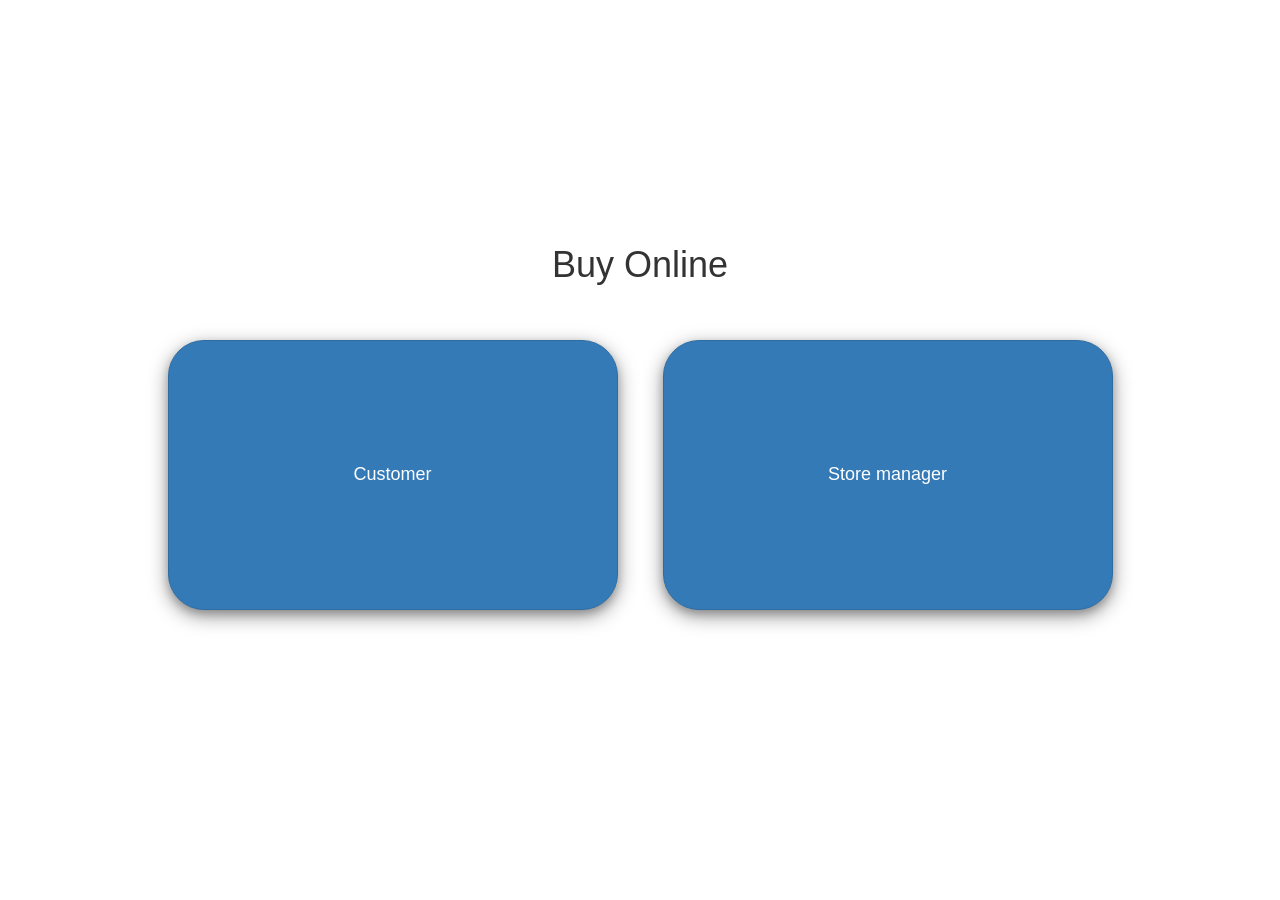
<file: buyonline.html>
<!DOCTYPE html>

<meta charset="utf-8" />
<meta name="viewport" content="width=device-width, initial-scale=1" />
<link
    rel="stylesheet"
    href="https://maxcdn.bootstrapcdn.com/bootstrap/3.4.1/css/bootstrap.min.css" />
<script src="https://ajax.googleapis.com/ajax/libs/jquery/3.6.4/jquery.min.js"></script>
<script src="https://maxcdn.bootstrapcdn.com/bootstrap/3.4.1/js/bootstrap.min.js"></script>

<html>
    <body>
        <div
            style="
                justify-content: center;
                align-items: center;
                gap: 5vh;
                margin-top: 25vh;
            ">
            <div class="row" style="text-align: center">
                <h1>Buy Online</h1>
            </div>
            <div
                class="row"
                style="
                    display: flex;
                    align-items: center;
                    width: fit-content;
                    margin: auto;
                    gap: 5vh;
                    margin-top: 5vh;
                ">
                <button
                    class="btn btn-primary"
                    style="
                        width: 50vh;
                        height: 30vh;
                        border-radius: 4vh;
                        font-size: large;
                        box-shadow: 0 4px 8px 0 rgba(0, 0, 0, 0.2),
                            0 6px 20px 0 rgba(0, 0, 0, 0.4);
                    "
                    onclick="document.location.href='login.html'">
                    Customer
                </button>
                <button
                    class="btn btn-primary"
                    style="
                        width: 50vh;
                        height: 30vh;
                        border-radius: 4vh;
                        font-size: large;
                        box-shadow: 0 4px 8px 0 rgba(0, 0, 0, 0.2),
                            0 6px 20px 0 rgba(0, 0, 0, 0.4);
                    "
                    onclick="document.location.href='mlogin.html'">
                    Store manager
                </button>
            </div>
        </div>
    </body>
</html>
</file>
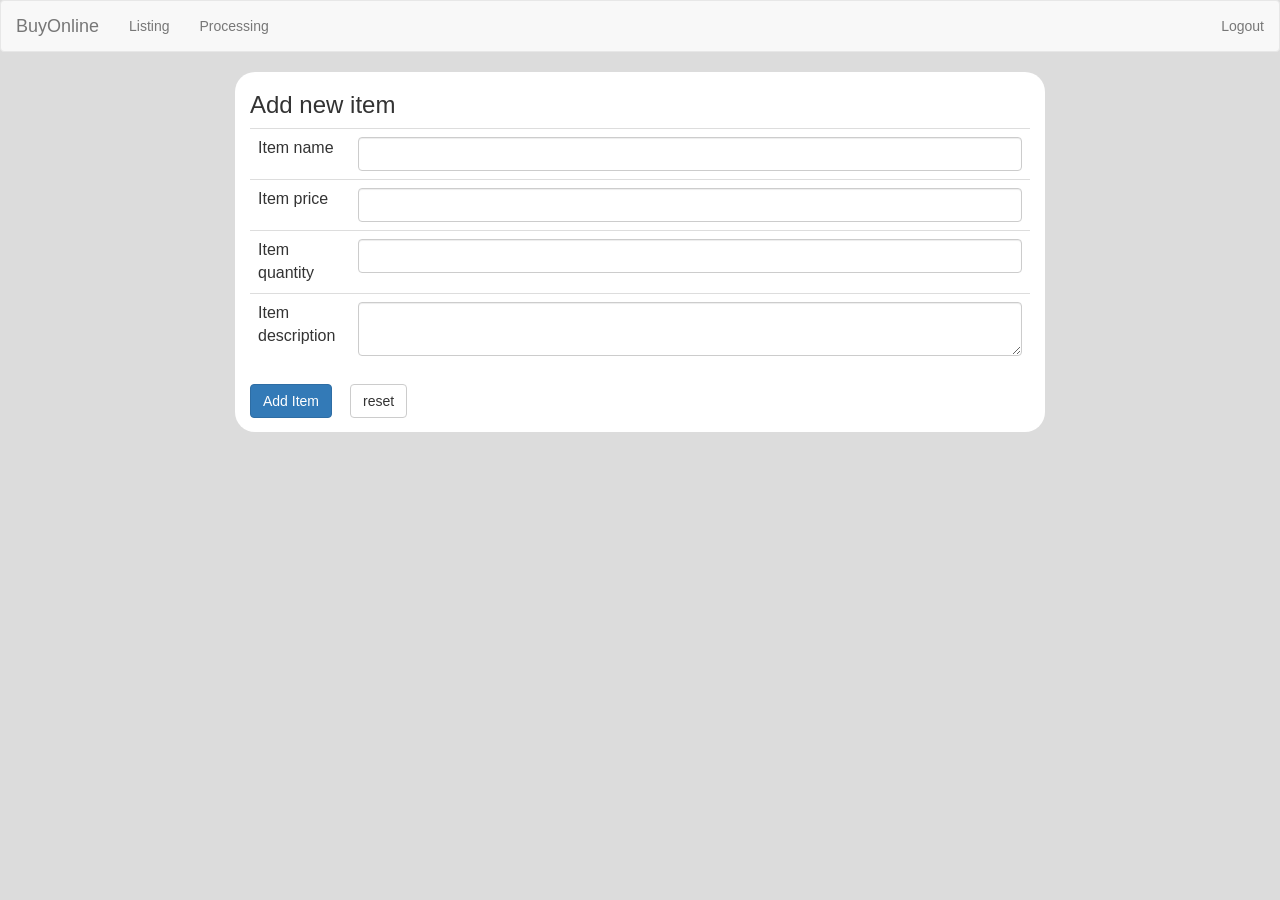
<file: listing.html>
<html>
    <meta charset="utf-8" />
    <meta name="viewport" content="width=device-width, initial-scale=1" />
    <title>Listing</title>
    <link
        rel="stylesheet"
        href="https://maxcdn.bootstrapcdn.com/bootstrap/3.4.1/css/bootstrap.min.css" />
    <link rel="stylesheet" href="styles.css" />
    <script src="https://ajax.googleapis.com/ajax/libs/jquery/3.6.4/jquery.min.js"></script>
    <script src="https://maxcdn.bootstrapcdn.com/bootstrap/3.4.1/js/bootstrap.min.js"></script>
    <script src="utils.js"></script>

    <script>
        function AddProduct() {
            let name = document.getElementById("name").value;
            let price = document.getElementById("price").value;
            let quantity = document.getElementById("quantity").value;
            let description = document.getElementById("description").value;
            $.ajax({
                url: "listing.php",
                type: "post",
                data: {
                    name: name,
                    price: price,
                    quantity: quantity,
                    description: description,
                },
                success: function (data) {
                    showAlert([
                        "Success!",
                        "The item has been listed in the system, and the item number is: " +
                            data,
                    ]);
                },
                error: function (xhr, status, code) {
                    showAlert(xhr);
                },
            });
        }
        function Logout() {
            localStorage.removeItem("manager");
            $.ajax({
                url: "logout.php",
                type: "post",
                data: {
                    type: "manager",
                },
                success: function (data) {
                    document.location.href = "logout.html?name=" + data;
                },
            });
        }
    </script>

    <body>
        <script>
            ManagerHeader();
        </script>

        <div
            class="container"
            style="
                margin: auto;
                width: 90vh;
                background-color: white;
                border-radius: 20px;
            ">
            <form>
                <h3>Add new item</h3>
                <table class="table">
                    <tr>
                        <td style="width: 100px">Item name</td>
                        <td>
                            <input
                                type="text"
                                id="name"
                                class="form-control"
                                required />
                        </td>
                    </tr>
                    <tr>
                        <td style="width: 100px">Item price</td>
                        <td>
                            <input
                                type="number"
                                step="0.001"
                                id="price"
                                class="form-control"
                                required />
                        </td>
                    </tr>
                    <tr>
                        <td style="width: 100px">Item quantity</td>
                        <td>
                            <input
                                type="number"
                                id="quantity"
                                class="form-control"
                                required />
                        </td>
                    </tr>
                    <tr>
                        <td style="width: 100px">Item description</td>
                        <td>
                            <textarea
                                id="description"
                                class="form-control"
                                required></textarea>
                        </td>
                    </tr>
                </table>
                <div class="row">
                    <div class="column col-sm-4">
                        <button
                            type="button"
                            class="btn btn-primary"
                            onclick="AddProduct()">
                            Add Item
                        </button>
                    </div>
                    <div class="column col-sm-4">
                        <input
                            type="reset"
                            class="btn btn-default"
                            value="reset" />
                    </div>
                </div>
            </form>
        </div>

        <script>
            Alert();
        </script>
    </body>
</html>
</file>
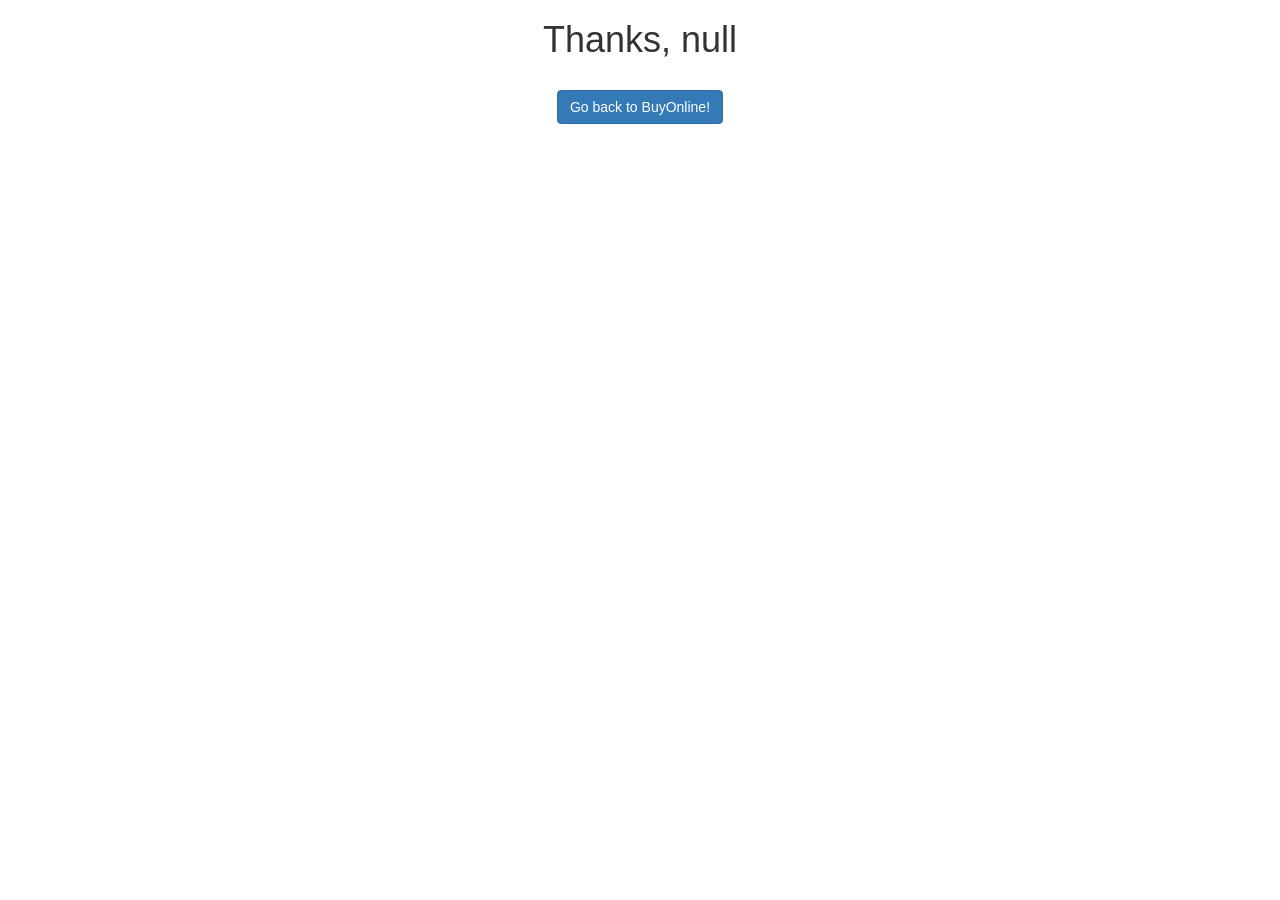
<file: logout.html>
<title>BuyOnline</title>
<link
    rel="stylesheet"
    href="https://maxcdn.bootstrapcdn.com/bootstrap/3.4.1/css/bootstrap.min.css" />
<script src="https://ajax.googleapis.com/ajax/libs/jquery/3.6.4/jquery.min.js"></script>
<script src="https://maxcdn.bootstrapcdn.com/bootstrap/3.4.1/js/bootstrap.min.js"></script>
<script>
    $(document).ready(function () {
        urlParams = new URLSearchParams(window.location.search);
        name = urlParams.get("name");
        document.getElementById("name").innerText = name;
    });
</script>

<html>
    <body>
        <div style="margin: auto; text-align: center">
            <h1>Thanks, <span id="name"></span></h1>
            <br />
            <button
                onclick="document.location.href='buyonline.html'"
                class="btn btn-primary">
                Go back to BuyOnline!
            </button>
        </div>
    </body>
</html>
</file>
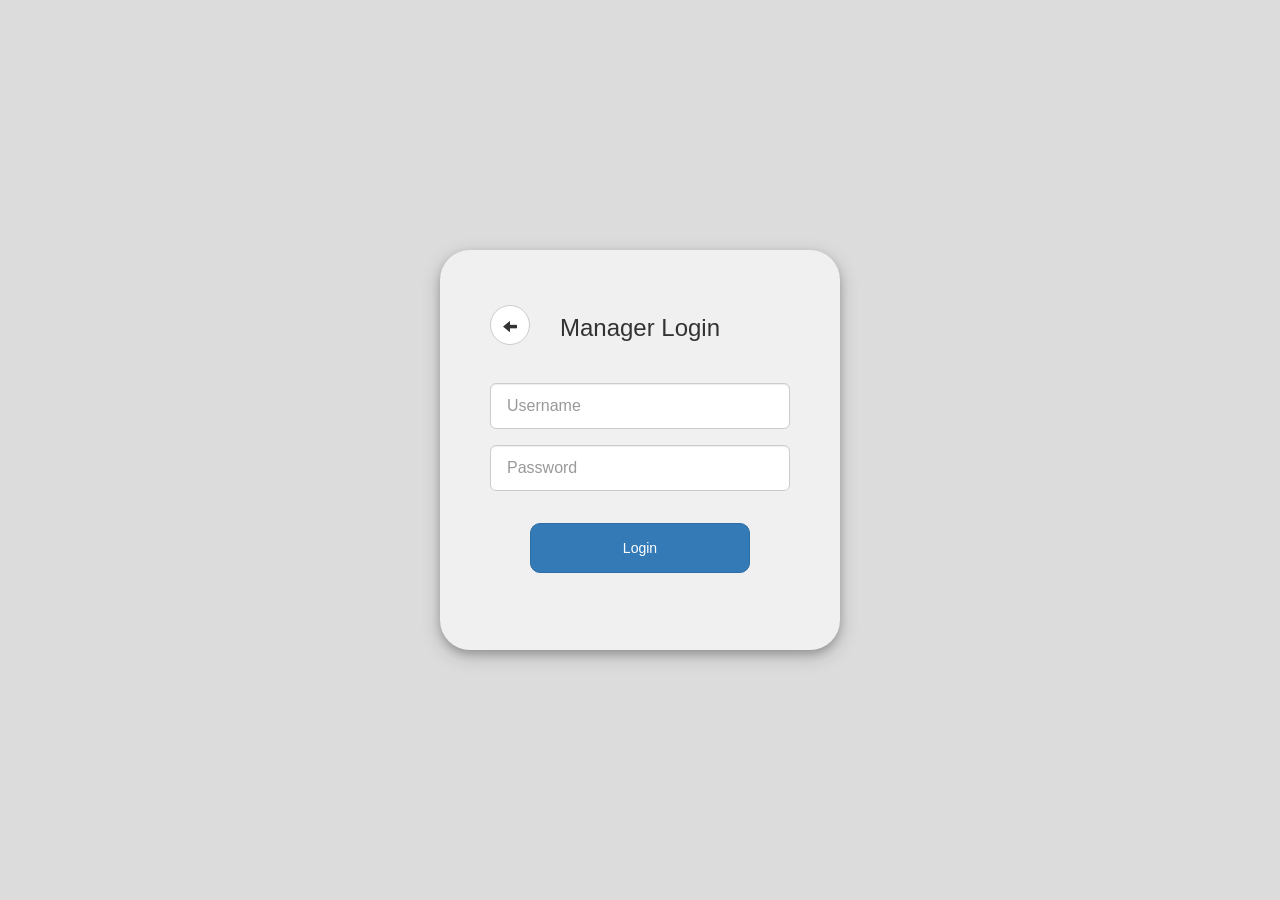
<file: mlogin.html>
<!DOCTYPE html>

<meta charset="utf-8" />
<meta name="viewport" content="width=device-width, initial-scale=1" />
<title>Manager Login</title>
<link
    rel="stylesheet"
    href="https://maxcdn.bootstrapcdn.com/bootstrap/3.4.1/css/bootstrap.min.css" />
<link rel="stylesheet" href="styles.css" />
<script src="https://ajax.googleapis.com/ajax/libs/jquery/3.6.4/jquery.min.js"></script>
<script src="https://maxcdn.bootstrapcdn.com/bootstrap/3.4.1/js/bootstrap.min.js"></script>
<script src="utils.js"></script>

<script>
    function Login() {
        username = document.getElementById("username").value;
        password = document.getElementById("password").value;

        $.ajax({
            url: "mlogin.php",
            type: "post",
            data: {
                username: username,
                password: password,
            },
            success: function (data) {
                localStorage.manager = data;
                document.location.href = "listing.html";
            },
            error: function (xhr, status, code) {
                showAlert(xhr);
            },
        });
    }
</script>

<html>
    <body>
        <div
            class="container"
            style="
                display: flex;
                justify-content: center;
                align-items: center;
                margin-top: calc((100vh - 400px) / 2);
                height: 400px;
                width: 400px;
                background-color: rgb(240, 240, 240);
                border-radius: 30px;
                box-shadow: 0 4px 8px 0 rgba(0, 0, 0, 0.2),
                    0 6px 20px 0 rgba(0, 0, 0, 0.19);
            ">
            <div style="display: block">
                <div class="row" style="text-align: center; position: relative">
                    <button
                        class="btn btn-default"
                        style="
                            position: absolute;
                            left: 0;
                            top: 10px;
                            height: 40px;
                            width: 40px;
                            border-radius: 100%;
                            line-height: 30px;
                        "
                        onclick="document.location.href='buyonline.html'">
                        <span class="glyphicon glyphicon-arrow-left"></span>
                    </button>
                    <h3>Manager Login</h3>
                </div>
                <form>
                    <div class="row" style="margin-top: 32px">
                        <input
                            required
                            class="form-control input-lg"
                            style="font-size: medium"
                            class="col sw-6"
                            type="text"
                            placeholder="Username"
                            id="username" />
                    </div>
                    <div class="row" style="margin-top: 16px">
                        <input
                            required
                            class="form-control input-lg"
                            style="font-size: medium"
                            type="password"
                            placeholder="Password"
                            id="password" />
                    </div>
                    <div
                        class="row"
                        style="margin-top: 32px; margin-bottom: 32px">
                        <button
                            class="btn btn-primary col-sm-12"
                            style="
                                height: 50px;
                                width: calc(100% - 80px);
                                margin-left: 40px;
                                border-radius: 10px;
                            "
                            type="button"
                            name="submit"
                            onclick="Login();">
                            Login
                        </button>
                    </div>
                </form>
            </div>
        </div>
        <script>
            Alert();
        </script>
    </body>
</html>
</file>
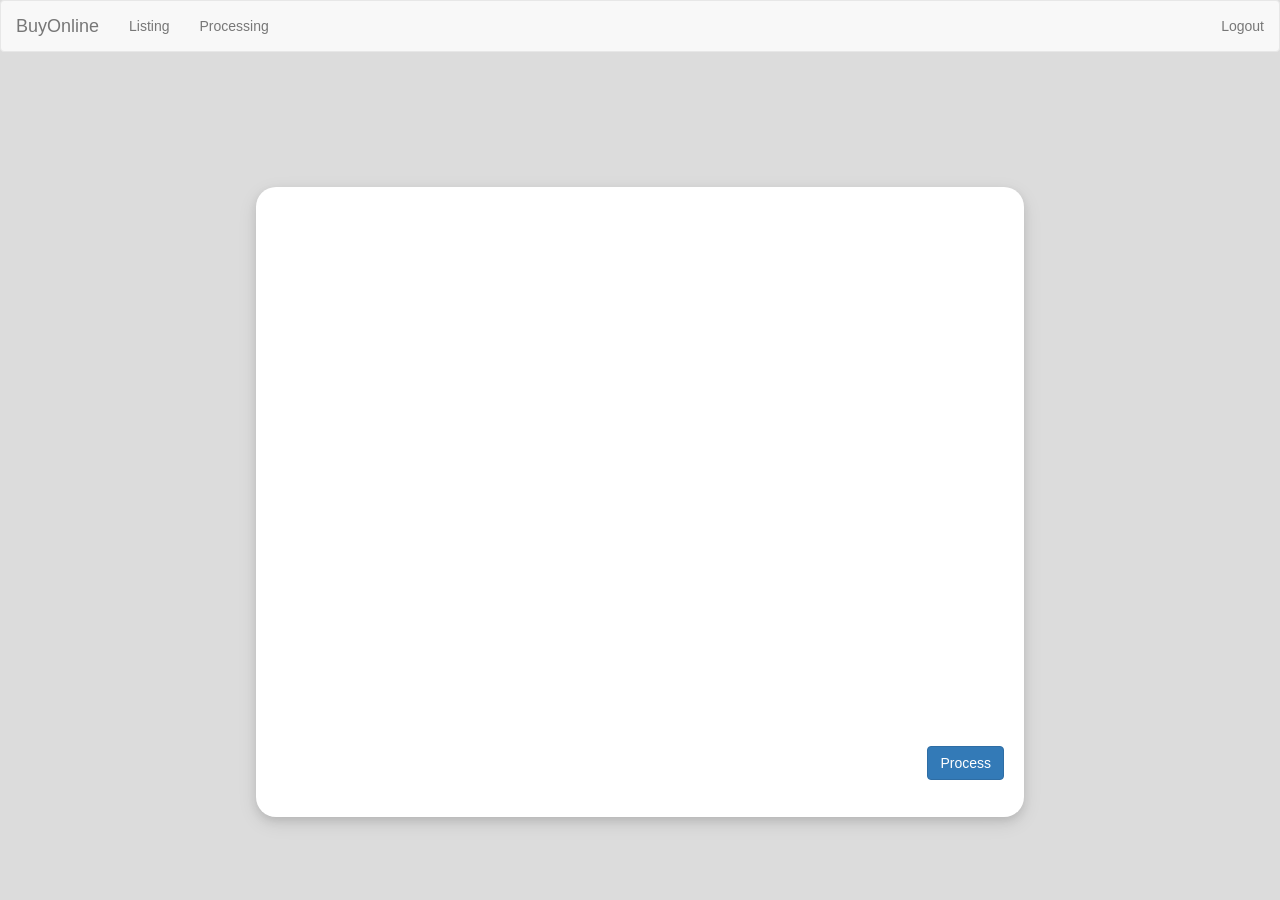
<file: processing.html>
<html>
    <meta charset="utf-8" />
    <meta name="viewport" content="width=device-width, initial-scale=1" />
    <title>Processing</title>
    <link
        rel="stylesheet"
        href="https://maxcdn.bootstrapcdn.com/bootstrap/3.4.1/css/bootstrap.min.css" />
    <link rel="stylesheet" href="styles.css" />
    <script src="https://ajax.googleapis.com/ajax/libs/jquery/3.6.4/jquery.min.js"></script>
    <script src="https://maxcdn.bootstrapcdn.com/bootstrap/3.4.1/js/bootstrap.min.js"></script>
    <script src="utils.js"></script>

    <script>
        function init() {
            $.ajax({
                type: "GET",
                url: "processing.php",
                success: function (items) {
                    items = JSON.parse(items);
                    let table = document.getElementById("tableContents");
                    table.innerHTML =
                        "<tr><th>No.</th><th>Name</th><th>Price</th><th>Available</th><th>On hold</th><th>Sold</th></tr>";
                    let num = 1;
                    items.forEach((element) => {
                        let row = table.insertRow(-1);
                        let number = row.insertCell(0);
                        number.innerText = num;
                        number.style = "width: 20px;";
                        for (var key in element) {
                            if (key == "id") {
                                continue;
                            }
                            let col = row.insertCell(-1);
                            col.style = "width: 100px;";
                            col.innerText = element[key];
                        }
                        num++;
                    });
                },
                error: function (xhr, statusCode, status) {
                    showAlert(xhr);
                },
            });
        }
        $(document).ready(init());

        function Process() {
            $.ajax({
                url: "processing.php",
                type: "post",
                success: function () {
                    init();
                },
                error: function (xhr) {
                    showAlert(xhr);
                },
            });
        }

        function Logout() {
            localStorage.removeItem("manager");
            $.ajax({
                url: "logout.php",
                type: "post",
                data: {
                    type: "manager",
                },
                success: function (data) {
                    document.location.href = "logout.html?name=" + data;
                },
            });
        }
    </script>

    <style>
        td,
        th {
            text-align: center;
            height: 40px;
        }
    </style>

    <body>
        <script>
            ManagerHeader();
        </script>

        <div
            class="container"
            style="
                width: 60%;
                margin-top: 20vh;
                height: 70vh;
                overflow: auto;
                margin-top: 15vh;
                background-color: white;
                border-radius: 20px;
                box-shadow: 0 4px 8px 0 rgba(0, 0, 0, 0.1),
                    0 6px 20px 0 rgba(0, 0, 0, 0.09);
                padding: 20;
            ">
            <div style="height: 90%">
                <table
                    id="tableContents"
                    class="table"
                    style="text-align: center; margin-top: 8px"></table>
            </div>
            <div>
                <button
                    type="button"
                    class="btn btn-primary"
                    style="float: right"
                    onclick="Process()">
                    Process
                </button>
            </div>
        </div>

        <script>
            Alert();
        </script>
    </body>
</html>
</file>
<file: styles.css>
body {
    background-color: rgb(220, 220, 220);
}

form div {
    width: 300px;
    /* font-size: medium; */
}
</file>
